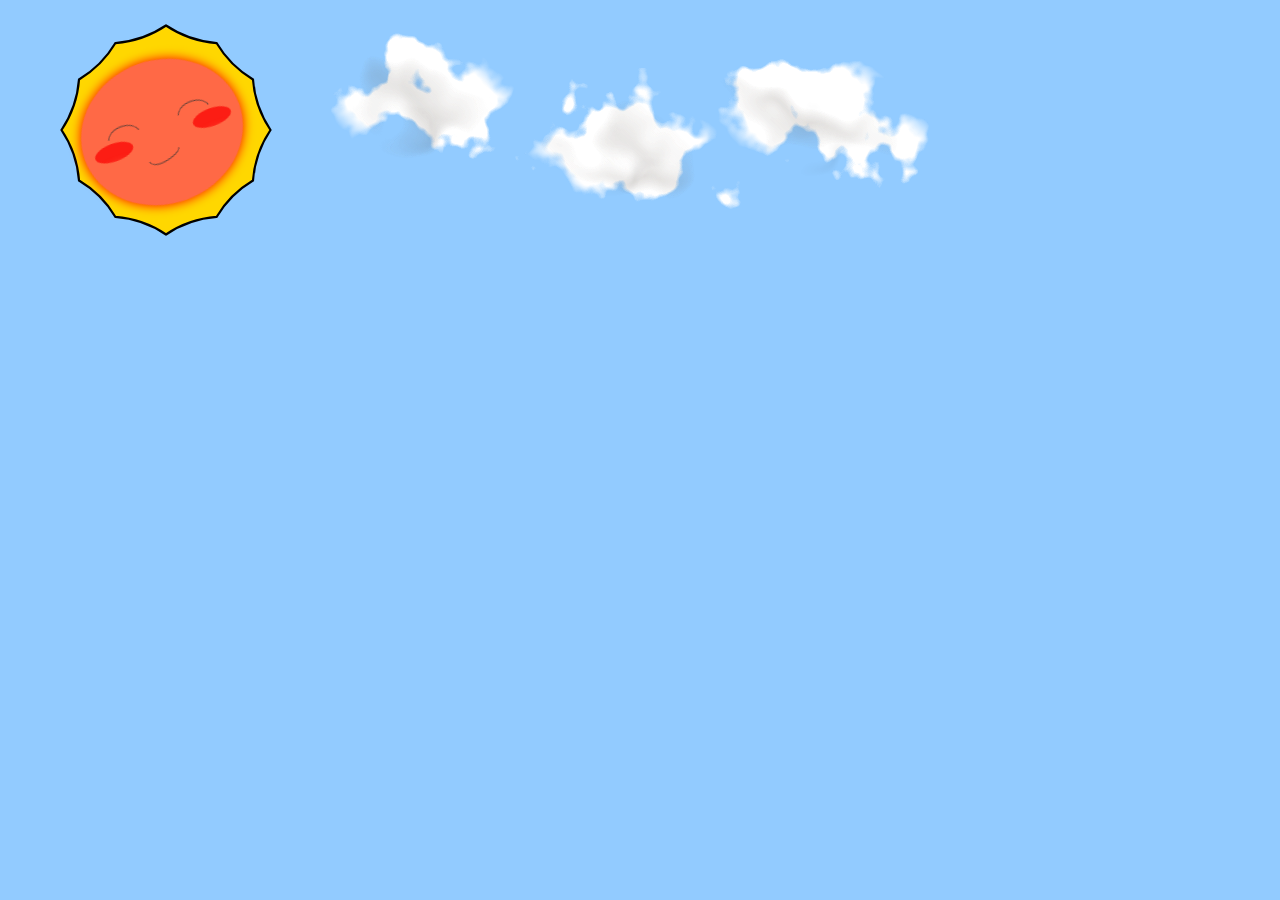
<file: htmls/spring/index.html>
<!DOCTYPE html>
<html lang="en">
  <head>
    <meta charset="UTF-8" />
    <meta name="viewport" content="width=device-width, initial-scale=1.0" />
    <title>春天美如画</title>
    <link href="./index.css" rel="stylesheet" />
  </head>
  <body>

    <script src="../../scripts/rem.js"></script>

    <svg width="0" height="0" style="position:absolute;">
        <filter id="cloudRandom">
            <feTurbulence type="fractalNoise" baseFrequency="0.012" numOctaves="4" 
      seed="0" />     
            <feDisplacementMap in="SourceGraphic" scale="170" />
          </filter>
        <filter id="cloudBasic">
          <feTurbulence type="fractalNoise" baseFrequency="0.015" numOctaves="4" seed="100" />     
          <feDisplacementMap in="SourceGraphic" scale="170" />
        </filter>
        <filter id="cloudShadow">
          <feTurbulence type="fractalNoise" baseFrequency="0.015" numOctaves="2" seed="10" />     
          <feDisplacementMap in="SourceGraphic" scale="140" />
        </filter>

        <filter id="cloudBasic2">
            <feTurbulence type="fractalNoise" baseFrequency="0.015" numOctaves="4" seed="80" />     
            <feDisplacementMap in="SourceGraphic" scale="170" />
          </filter>
          <filter id="cloudShadow2">
            <feTurbulence type="fractalNoise" baseFrequency="0.015" numOctaves="2" seed="20" />     
            <feDisplacementMap in="SourceGraphic" scale="140" />
          </filter>


          <filter id="cloudBasic3">
            <feTurbulence type="fractalNoise" baseFrequency="0.015" numOctaves="4" seed="60" />     
            <feDisplacementMap in="SourceGraphic" scale="170" />
          </filter>
          <filter id="cloudShadow3">
            <feTurbulence type="fractalNoise" baseFrequency="0.015" numOctaves="2" seed="30" />     
            <feDisplacementMap in="SourceGraphic" scale="140" />
          </filter>
    </svg>


    <div class="container">

        <div class="cloud cloud-1" >
            <i class="cloud-basic"></i>
            <i class="cloud-mid"></i>
            <i class="cloud-shadow"></i>
        </div>

        <div class="cloud cloud-2" style="--base-filter:url(#cloudBasic2);--mid-filter:url(#cloudShadow2);--shadow-filte:url(#cloudShadow2)">
            <i class="cloud-basic"></i>
            <i class="cloud-mid"></i>
            <i class="cloud-shadow"></i>
        </div>


        <div class="cloud cloud-3" style="--base-filter:url(#cloudBasic3);--mid-filter:url(#cloudShadow3);--shadow-filte:url(#cloudShadow3)"">
            <i class="cloud-basic"></i>
            <i class="cloud-mid"></i>
            <i class="cloud-shadow"></i>
        </div>   


        <svg width="22rem" height="22rem" viewBox="-100 -100 200 200" xmlns="http://www.w3.org/2000/svg" class="sun-wave">
            <path d="M 95 0
            A 95 95, 0, 0, 1, 79.06 -45.96
            A 95 95, 0, 0, 1, 45.96 -79.06
            A 95 95, 0, 0, 1, 0 -95
            A 95 95, 0, 0, 1, -45.96 -79.06
            A 95 95, 0, 0, 1, -79.06 -45.96
            A 95 95, 0, 0, 1, -95 0
            A 95 95, 0, 0, 1, -79.06 45.96
            A 95 95, 0, 0, 1, -45.96 79.06
            A 95 95, 0, 0, 1, 0 95
            A 95 95, 0, 0, 1, 45.96 79.06
            A 95 95, 0, 0, 1, 79.06 45.96
            A 95 95, 0, 0, 1, 95 0 Z"
         fill="#FFD700" stroke="#000" stroke-width="2"/>
          </svg>

      <div class="sun">
        <svg
          width="5rem"
          height="2rem"
          viewBox="0 0 100 50"
          fill="none"
          xmlns="http://www.w3.org/2000/svg"
          class="eyebrow eyebrow_r"
        >
          <path
            d="M10 40 C 20 10, 80 10, 90 40"
            stroke="#333"
            stroke-width="0.2rem"
            fill="none"
          ></path>
        </svg>

        <svg
          width="5rem"
          height="2rem"
          viewBox="0 0 100 50"
          fill="none"
          xmlns="http://www.w3.org/2000/svg"
          class="eyebrow eyebrow_l"
        >
          <path
            d="M10 40 C 20 10, 80 10, 90 40"
            stroke="#333"
            stroke-width="0.2rem"
            fill="none"
          ></path>
        </svg>

        <div class="flush flush_l"></div>
        <div class="flush flush_r"></div>
        <svg
          class="mouth"
          width="10rem"
          height="2rem"
          viewBox="0 0 100 50"
          fill="none"
          xmlns="http://www.w3.org/2000/svg"
          class="eyebrow eyebrow_l"
        >
          <path
            d="M10 20 C 20 50, 100 20, 90 10"
            stroke="#333"
            stroke-width="0.2rem"
            fill="none"
          ></path>
        </svg>
      </div>
    </div>
  </body>

</html>
</file>
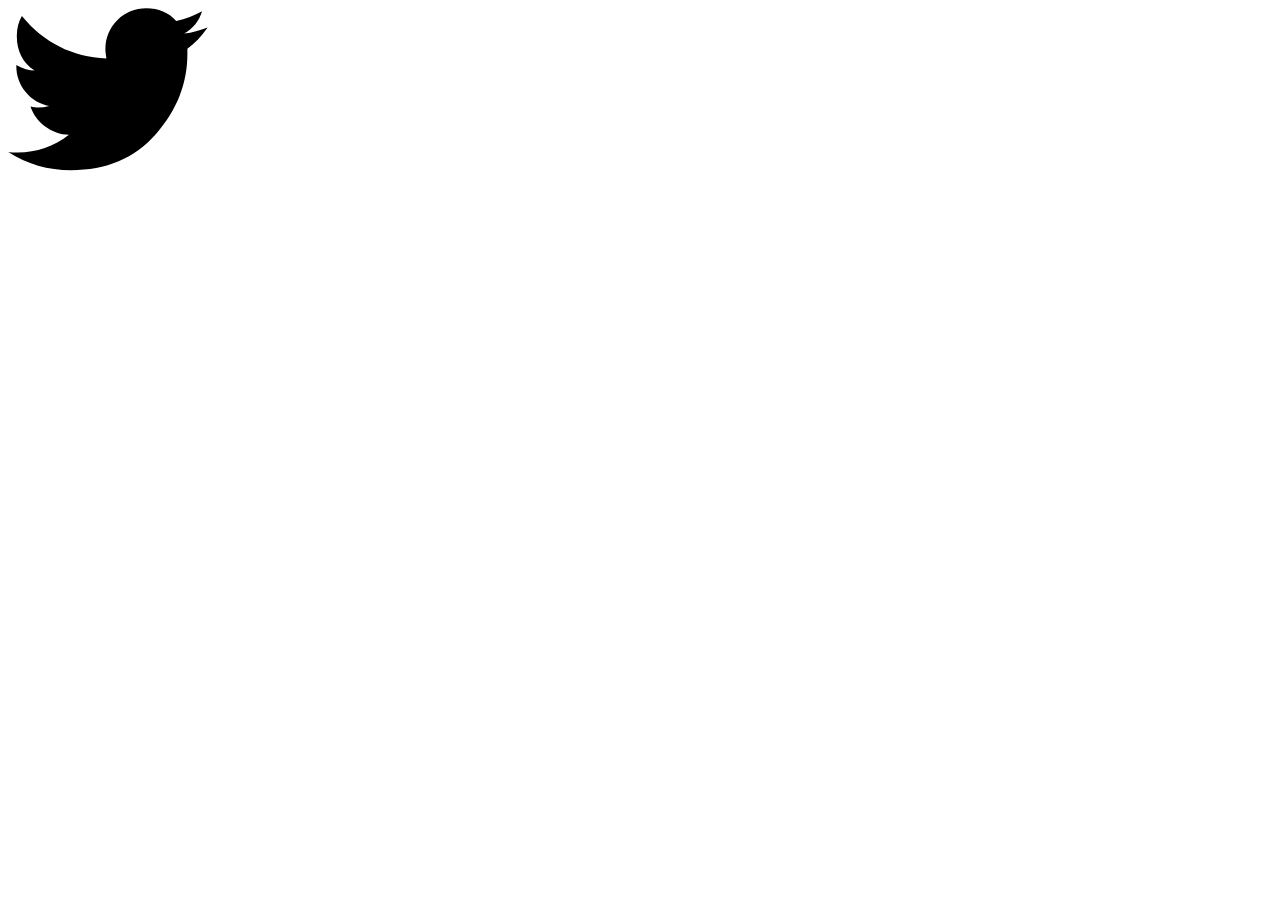
<file: htmls/spring/fragments/bird-i.html>
<!DOCTYPE html>
<html lang="en">
  <head>
    <meta charset="UTF-8" />
    <meta name="viewport" content="width=device-width, initial-scale=1.0" />
    <title>Bird</title>

    <style>
      .triangle {
        width: 0;
        height: 0;
        border-width: 40px 20px;
        border-radius: 50%;
      }
    </style>
  </head>
  <body>
    <svg
      t="1731377886253"
      class="icon"
      viewBox="0 0 1027 1024"
      version="1.1"
      xmlns="http://www.w3.org/2000/svg"
      p-id="4453"
      width="200"
      height="200"
      
    >
      <path
        d="M1025.1264 98.7136C992.1536 145.5104 957.5424 181.9648 921.1904 207.872l0 26.0096c0 152.4736-54.1696 290.2016-162.4064 413.2864C650.4448 770.2528 505.344 831.6928 323.3792 831.6928c-117.8624 0-225.28-31.232-322.2528-93.5936 10.3424 1.7408 26.8288 2.56 49.3568 2.56 97.0752 0 184.5248-30.3104 262.4512-90.9312-45.056-1.6384-85.8112-15.9744-122.1632-42.9056C154.4192 579.9936 129.3312 545.792 115.5072 504.2176c17.3056 3.4816 30.3104 5.2224 39.0144 5.2224 19.0464 0 38.0928-2.56 57.1392-7.7824C163.1232 492.9536 122.88 469.0944 90.8288 430.08c-32.0512-39.0144-48.128-83.5584-48.128-133.8368L42.7008 291.1232C77.312 310.1696 108.544 319.6928 136.2944 319.6928 75.6736 278.1184 45.2608 219.2384 45.2608 142.9504c0-39.8336 8.704-74.4448 26.0096-103.936 112.64 136.9088 257.3312 209.6128 434.0736 218.3168C501.8624 236.544 500.1216 220.8768 500.1216 210.5344c0-58.88 20.3776-108.7488 61.0304-149.4016C601.9072 20.3776 651.776 0 710.656 0c62.3616 0 113.4592 21.7088 153.2928 64.9216C912.4864 54.5792 956.7232 38.0928 996.5568 15.5648 980.8896 65.8432 950.5792 103.936 905.5232 129.9456 945.4592 124.7232 985.2928 114.3808 1025.1264 98.7136z"
        p-id="4454"
        
      ></path>
    </svg>
  </body>
</html>
</file>
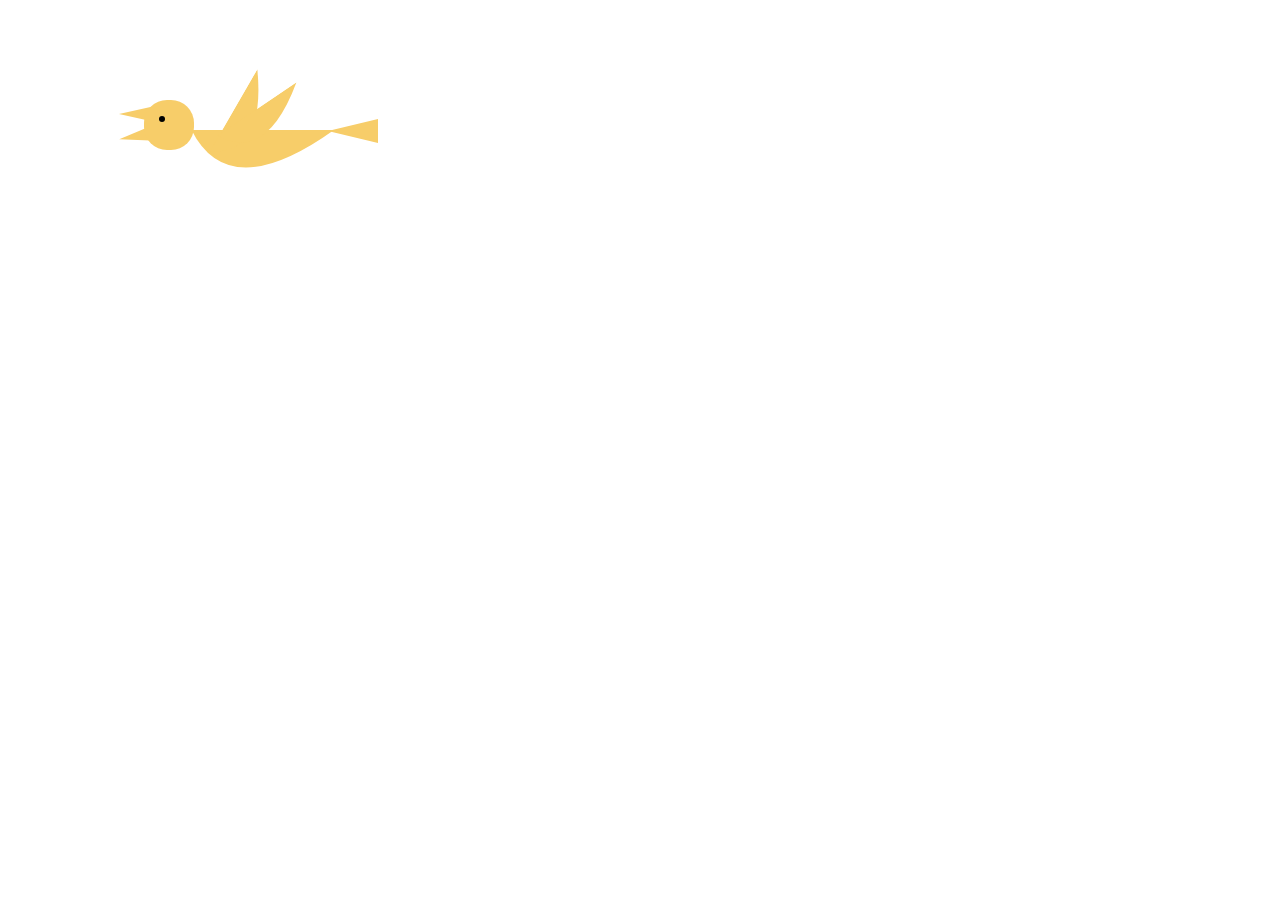
<file: htmls/spring/fragments/bird.html>
<!DOCTYPE html>
<html lang="en">
  <head>
    <meta charset="UTF-8" />
    <meta name="viewport" content="width=device-width, initial-scale=1.0" />
    <title>birde</title>
    <style>
      .bird {
        position: relative;
        display: flex;
        margin: 100px;
      }

      .bird .beak-left {
        width: 0;
        height: 0;
        border-top: 8px solid transparent;
        border-bottom: 8px solid transparent;
        border-right: 36px solid #f7cd69; /* 三角形颜色 */
        margin-top: 6px;
        position: relative;
        left: 11px;
      }

      .bird .beak-left-2 {
        transform: rotate(-10deg);
      }

      .bird .head {
        height: 50px;
        width: 50px;
        background-color: #f7cd69;
        border-radius: 46%;
        /* outline: solid 2px #000; */
        position: relative;
      }

      .bird .eye {
        height: 6px;
        width: 6px;
        border-radius: 50%;
        background-color: #000;
        left: 15px;
        position: absolute;
        top: 16px;
      }

      .bird .body-container {
        width: 150px;
        height: 50px;
        position: relative;
        margin-top: 30px;
        margin-left: -10px;
      }

      .bird .body {
        width: 150px;
      }

      .bird .swing {
        width: 100px;
        position: absolute;
      }

      .bird .swing-1 {
        transform: rotate(-60deg);
        left: 20px;
        top: -30px;
        animation: sway-1 2s ease-in-out infinite;
      }

      .bird .swing-2 {
        width: 100px;
        transform: rotate(-34deg);
        left: 35px;
        top: -24px;
        position: absolute;
        animation: sway-2 2s ease-in-out infinite;
      }

      .bird .tail {
        width: 0;
        height: 0;
        border-top: 12px solid transparent;
        border-bottom: 12px solid transparent;
        border-right: 50px solid #f7cd69; /* 三角形颜色 */
        margin-top: 19px;
        margin-left: -6px;
      }


      @keyframes sway-1 {
        0%,
        100% {
          transform: rotate(-60deg)
        }
        50% {
          transform: rotate(-66deg)
        }
      }

      @keyframes sway-2 {
        0%,
        100% {
          transform: rotate(-34deg)
        }
        50% {
          transform: rotate(-28deg)
        }
      }

    </style>
  </head>
  <body>
    <div class="bird">
      <div class="beak-container">
        <div class="beak-left"></div>
        <div class="beak-left beak-left-2"></div>
      </div>

      <div class="head">
        <div class="eye"></div>
      </div>

      <div class="body-container">
        <svg viewBox="0 0 100 50" class="body">
          <path
            d="M5 0 Q 30 50 100 0"
            stroke="none"
            stroke-width="2"
            fill="#f7cd69"
          />
        </svg>

        <svg viewBox="0 0 100 50" class="swing swing-1">
          <path
            d="M5 0 Q 30 50 100 0"
            stroke="none"
            stroke-width="2"
            fill="#f7cd69"
          />
        </svg>

        <svg viewBox="0 0 100 50" class="swing swing-2">
          <path
            d="M5 0 Q 30 50 100 0"
            stroke="none"
            stroke-width="2"
            fill="#f7cd69"
          />
        </svg>
      </div>

      <div class="tail"></div>
    </div>
  </body>
</html>
</file>
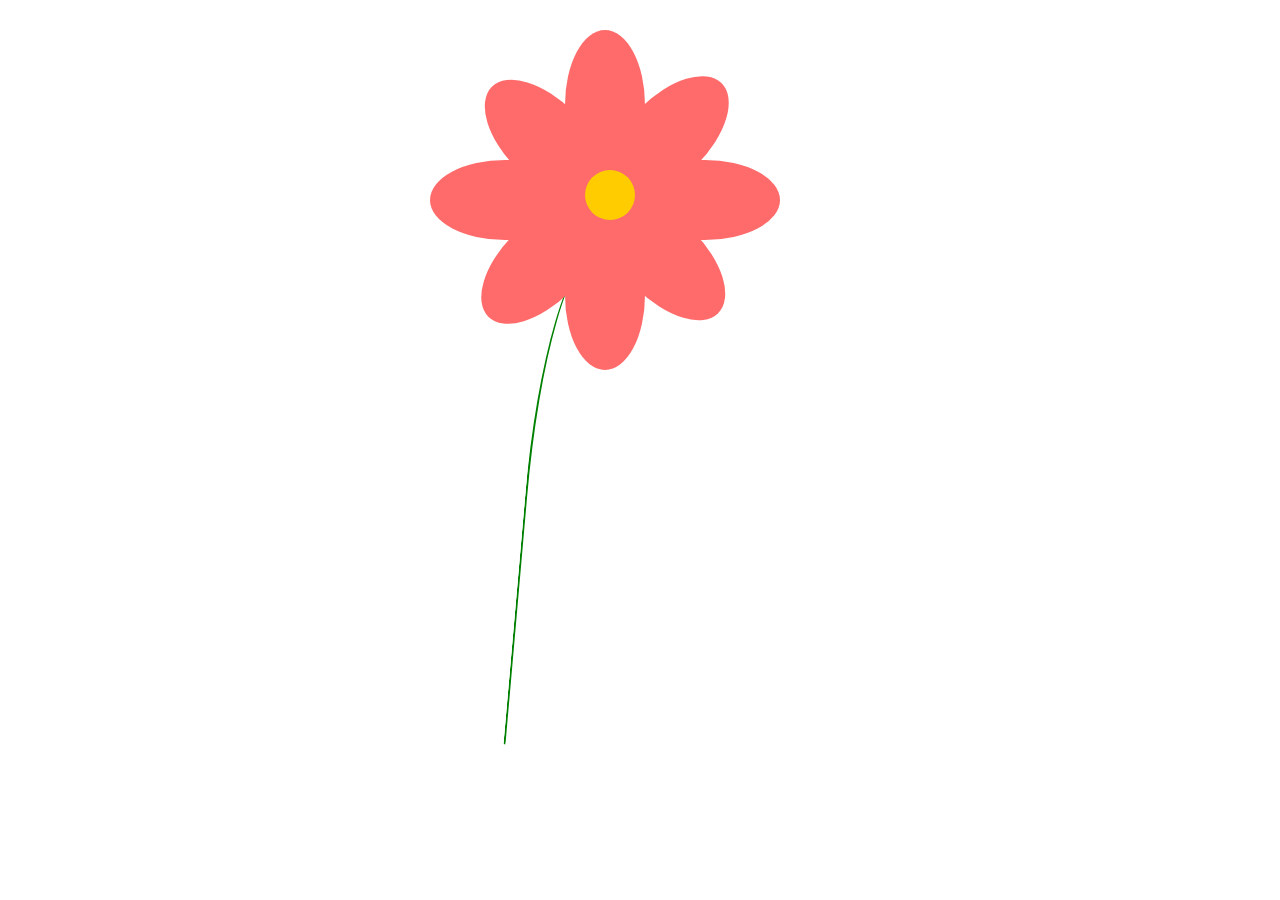
<file: htmls/spring/fragments/flower.html>
<!DOCTYPE html>
<html lang="en">
  <head>
    <meta charset="UTF-8" />
    <meta name="viewport" content="width=device-width, initial-scale=1.0" />
    <title>CSS 花朵</title>
    <style>
      .flow-container {
        position: relative;
        height: 700px;
        width: 150px;
        margin: auto;
        transform-origin: bottom;
        animation: sway 2s ease-in-out infinite;
      }

      .flower {
        position: relative;
        width: 150px;
        height: 150px;
        margin: 50px auto;
      }

      .petal {
        position: absolute;
        width: 80px;
        height: 150px;
        background: #ff6b6b; /* 花瓣颜色 */
        border-radius: 50% 50% 0 0;
        transform-origin: 50% 100%;
      }

      .petal:nth-child(1) {
        transform: rotate(0deg) translate(0, -20px);
      }
      .petal:nth-child(2) {
        transform: rotate(45deg) translate(0, -15px);
      }
      .petal:nth-child(3) {
        transform: rotate(90deg) translate(0, -25px);
      }
      .petal:nth-child(4) {
        transform: rotate(135deg) translate(0, -10px);
      }
      .petal:nth-child(5) {
        transform: rotate(180deg) translate(0, -20px);
      }
      .petal:nth-child(6) {
        transform: rotate(225deg) translate(0, -15px);
      }
      .petal:nth-child(7) {
        transform: rotate(270deg) translate(0, -25px);
      }
      .petal:nth-child(8) {
        transform: rotate(315deg) translate(0, -10px);
      }

      .center {
        position: absolute;
        /* top: 50%; */
        /* left: 50%; */
        /* transform: translate(-50%, -50%); */
        width: 50px;
        height: 50px;
        border-radius: 50%;
        background: #ffcc00; /* 花心颜色 */
        top: 120px;
        left: 20px;
      }
      .stem {
        height: 500px;
        border-left: solid 2px green;
        border-radius: 50% 50% 0 0;
        width: 100px;
        left: -40px;
        position: absolute;
        transform: rotate(5deg);
        z-index: -1;
        top: 200px;
      }

      @keyframes sway {
        0%,
        100% {
          transform: rotate(0)
        }
        50% {
          transform: rotate(3deg)
        }
      }
    </style>
  </head>
  <body>
    <div class="flow-container">
      <div class="flower">
        <div class="petal"></div>
        <div class="petal"></div>
        <div class="petal"></div>
        <div class="petal"></div>
        <div class="petal"></div>
        <div class="petal"></div>
        <div class="petal"></div>
        <div class="petal"></div>
        <div class="center"></div>
      </div>
      <div class="stem"></div>
    </div>
  </body>
</html>
</file>
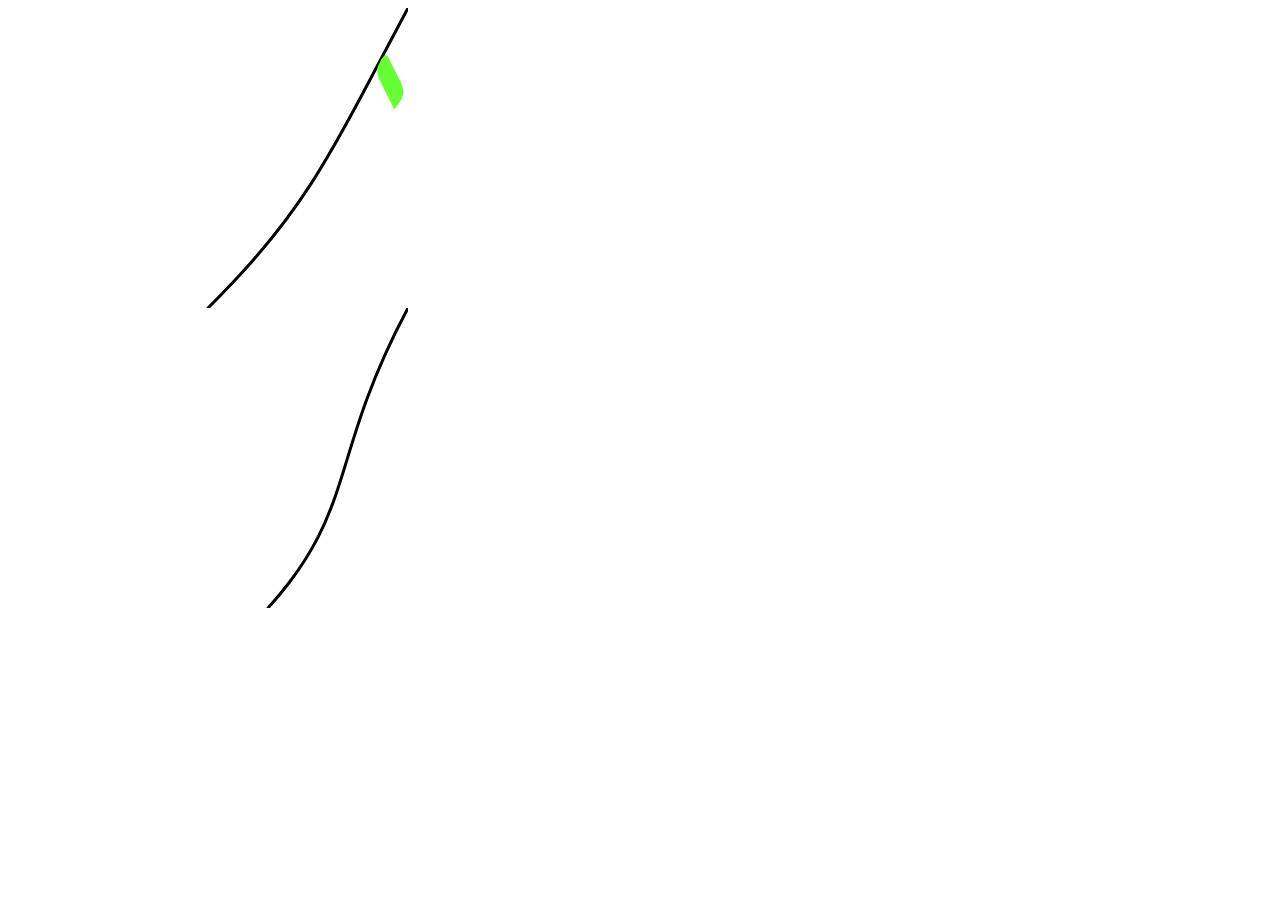
<file: htmls/spring/fragments/wicker.html>
<!DOCTYPE html>
<html lang="en">
  <head>
    <meta charset="UTF-8" />
    <meta name="viewport" content="width=device-width, initial-scale=1.0" />
    <title>柳条形状</title>

    <style>
      .wicker-container {
        position: relative;
        width: 400px;
        height: 300px;
      }

      .leaf-container {
        width: 100px;
        height: 200px;
        position: relative;
      }

      .leaf-svg {
        width: 100%;
        height: 100%;
      }

      .leaf-1 {
        transform: rotate(0deg);
        position: absolute;
        top: 20px;
        width: 50px;
        height: 100px;
        right: -9px;
      }
    </style>
  </head>
  <body>
    <div class="wicker-container">
      <svg
        width="400"
        height="300"
        viewBox="0 0 200 300"
        xmlns="http://www.w3.org/2000/svg"
        class="wicker"
      >
        <defs>
          <linearGradient id="grad1" x1="0%" y1="0%" x2="0%" y2="100%">
            <stop offset="0%" style="stop-color: black; stop-opacity: 1" />
            <stop offset="100%" style="stop-color: #000; stop-opacity: 1" />
          </linearGradient>
        </defs>
        <path
          d="M300,0 C220,150 200,200 100,300"
          stroke="url(#grad1)"
          fill="none"
          stroke-width="3"
          stroke-linecap="round"
          stroke-dasharray="100, 0"
        />
      </svg>
      
      <div class="leaf-container leaf-1" >
        <svg viewBox="0 50 100 300" class="leaf-svg">
          <path
            d="M50,300 C60,290 70,280 80,260 C90,240 80,220 70,200 C60,180 50,160 40,140 C30,120 20,140 10,160 C0,180 10,200 20,220 C30,240 40,260 50,280 C60,300 50,300 50,300"
            fill="#66ff33"
          />
        </svg>
      </div>
    </div>

    <svg
      width="400"
      height="300"
      viewBox="0 0 200 300"
      xmlns="http://www.w3.org/2000/svg"
    >
      <defs>
        <linearGradient id="grad1" x1="0%" y1="0%" x2="0%" y2="100%">
          <stop offset="0%" style="stop-color: black; stop-opacity: 1" />
          <stop offset="100%" style="stop-color: #000; stop-opacity: 1" />
        </linearGradient>
      </defs>
      <path
        d="M300,0 C220,150 250,200 160,300"
        stroke="url(#grad1)"
        fill="none"
        stroke-width="3"
        stroke-linecap="round"
        stroke-dasharray="100, 0"
      />
    </svg>
  </body>
</html>
</file>
<file: htmls/spring/index.css>
html,
body {
  width: 100%;
  height: 100%;
  margin: 0;
  padding: 0;
}

.container {
  min-width: 1440px;
  overflow: auto;
  overflow: hidden;
  background-color: #92cbff;
  height: 100%;
}


/** 太阳: 开始**/

/** 太阳-圆形 开始**/
.container .sun {
  width: 16.4rem;
  height: 14.4rem;
  background-color: #ff6946;
  /* clip-path: ellipse(7.2rem 6.6rem at 50% 50%); */
  border-radius: 50%;
  position: relative;
  transform: rotate(-20deg);
  margin-left: 8rem;
  margin-top: 6rem;
  filter: drop-shadow(0 0 0.6rem red);
}
/** 太阳-圆形 结束**/


/** 太阳-波 开始**/
.sun-wave {
    width: 22rem;
    height: 22rem;
    position: absolute;
    left: 5.6rem;
    top: 2rem;
}
/** 太阳-波 结束**/

/** 太阳-眉毛： 开始**/


.eyebrow {
  /* width: 5rem;
  height: 2.5rem;
  border-top: 1rem solid #444;
  border-radius: 5rem;
  border-left: 0 solid transparent;
  border-right: 0 solid transparent;
  position: absolute; */
  position: absolute;
}

.eyebrow_l {
  left: 2rem;
  top: 4.6rem;
}
.eyebrow_r {
  right: 2rem;
  top: 4.6rem;
}

/** 太阳-眉毛： 结束**/

/** 太阳-红蕴： 开始**/
.flush {
  width: 4rem;
  height: 1.8rem;
  border-radius: 50%/50%;
  box-shadow: 0 1.6rem 0.8rem 0.6rem #fc1d14 inset;
  position: absolute;
}
.flush_l {
  left: 1rem;
  top: 6.6rem;
}
.flush_r {
  right: 1rem;
  top: 6.6rem;
}
/** 太阳-红蕴： 结束**/


/** 太阳-嘴 开始**/
.mouth {
  bottom: 3.6rem;
  left: 2.6rem;
  position: absolute;
}
/** 太阳-嘴 结束**/


/* 云朵： 开始 */
.cloud {
    width: 24rem; 
    height: 12rem;
    position: absolute;
}
.cloud:empty {
    filter: url(#cloudRandom);
    background: radial-gradient(closest-side, #fff var(--start-stop, 20%), #fffa var(--mid-stop, 60%), #fff0 80%);
    border-radius: 50%;
}

.cloud > i {
    position: absolute;
    width: inherit; height: inherit;
    border-radius: 50%;
}


.cloud .cloud-basic {
    filter: var(--base-filter, url(#cloudBasic));
    background: radial-gradient(closest-side, #fff 60%, transparent 80%)
}
.cloud .cloud-mid {
    filter: var(--mid-filter,  url(#cloudShadow));
    background: radial-gradient(closest-side at 50% 60%, rgba(100, 90, 80, 0.2), transparent 60%);
}
.cloud .cloud-shadow {
    background: radial-gradient(closest-side at 50% 70%, rgba(0, 0, 0, 0.05), transparent 40%);
    filter: var(--shadow-filter,  url(#cloudShadow));
}

.cloud-1 {
    top: 4rem;
    left: 30rem;
}

.cloud-2 {
    top: 8rem;
    left: 50rem;
}

.cloud-3 {
    top: 6rem;
    left: 70rem;
}

/* 云朵： 结束 */
</file>
